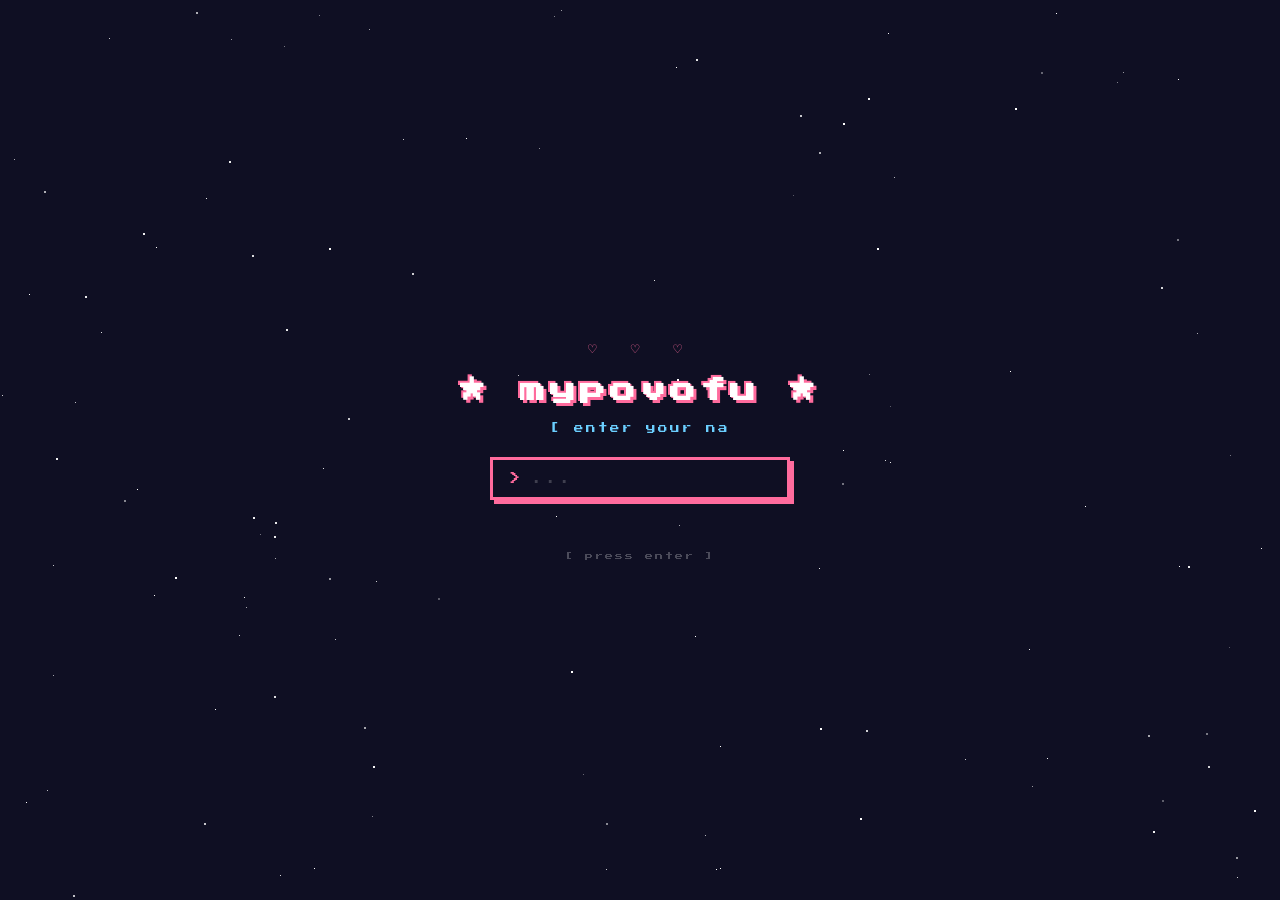
<file: index.html>
<!DOCTYPE html>
<html lang="en">
<head>
  <meta charset="UTF-8" />
  <meta name="viewport" content="width=device-width, initial-scale=1.0, viewport-fit=cover" />
  <title>....</title>
  <link rel="preconnect" href="https://fonts.googleapis.com">
  <link href="https://fonts.googleapis.com/css2?family=Press+Start+2P&display=swap" rel="stylesheet">
  <link rel="stylesheet" href="style.css" />
</head>
<body>

  <!-- ── Lock Screen ── -->
  <div id="lockScreen">
    <canvas id="lockStars"></canvas>
    <div class="lock__inner">
      <p class="lock__hearts">♡ ♡ ♡</p>
      <h1 class="lock__title">★ mypovofu ★</h1>
      <p class="lock__prompt" id="lockPrompt"></p>
      <div class="lock__input-row">
        <span class="lock__cursor">&#62;</span>
        <input class="lock__input" id="lockInput" type="text"
               autocomplete="off" autocorrect="off" autocapitalize="off"
               spellcheck="false" maxlength="30" placeholder="..." />
      </div>
      <p class="lock__hint" id="lockHint"></p>
      <p class="lock__enter">[ press enter ]</p>
    </div>
  </div>

  <!-- Starfield -->
  <canvas class="stars" id="stars"></canvas>

  <div class="page">

  <!-- Header -->
  <header class="header">
    <p class="header__hearts">♡ ♡ ♡</p>
    <h1 class="header__title">my pov</h1>
    <p class="header__sub">[ choose your adventure ]</p>
  </header>

  <!-- 2×2 Pixel icon grid -->
  <main class="grid">

    <!-- 1. Camera -->
    <button class="tile tile--camera" aria-label="Photos" onclick="location.href='photos.html'">
      <div class="tile__icon">
        <svg viewBox="0 0 16 14" xmlns="http://www.w3.org/2000/svg" shape-rendering="crispEdges" width="72" height="63" fill="#ff6b9d">
          <!-- viewfinder bump -->
          <rect x="5" y="0" width="5" height="3"/>
          <!-- flash -->
          <rect x="1" y="1" width="2" height="2"/>
          <!-- body -->
          <rect x="0" y="3" width="16" height="11"/>
          <!-- lens outer ring cutout -->
          <rect x="4" y="5" width="8" height="7" fill="#1a0d1f"/>
          <!-- lens ring -->
          <rect x="5" y="6" width="6" height="5"/>
          <!-- lens center -->
          <rect x="6" y="7" width="4" height="3" fill="#1a0d1f"/>
          <!-- lens dot -->
          <rect x="7" y="8" width="2" height="1"/>
          <!-- shutter button -->
          <rect x="13" y="4" width="2" height="2" fill="#1a0d1f"/>
          <rect x="13" y="3" width="2" height="2"/>
        </svg>
      </div>
      <span class="tile__label">photos</span>
    </button>

    <!-- 2. Envelope / Letter -->
    <button class="tile tile--envelope" aria-label="Letters" onclick="location.href='letters.html'">
      <div class="tile__icon">
        <svg viewBox="0 0 16 12" xmlns="http://www.w3.org/2000/svg" shape-rendering="crispEdges" width="72" height="54" fill="#ffd93d">
          <!-- body -->
          <rect x="0" y="3" width="16" height="9"/>
          <!-- V-flap (step pixels going inward) -->
          <rect x="0" y="2" width="16" height="1"/>
          <rect x="1" y="1" width="14" height="1"/>
          <rect x="2" y="0" width="12" height="1"/>
          <!-- fold-line shadow left -->
          <rect x="0" y="3" width="7" height="1" fill="#c8a800"/>
          <!-- fold-line shadow right -->
          <rect x="9" y="3" width="7" height="1" fill="#c8a800"/>
          <!-- heart seal -->
          <rect x="6" y="6" width="1" height="1" fill="#ff6b9d"/>
          <rect x="8" y="6" width="1" height="1" fill="#ff6b9d"/>
          <rect x="5" y="7" width="5" height="1" fill="#ff6b9d"/>
          <rect x="6" y="8" width="3" height="1" fill="#ff6b9d"/>
          <rect x="7" y="9" width="1" height="1" fill="#ff6b9d"/>
        </svg>
      </div>
      <span class="tile__label">letters</span>
    </button>

    <!-- 3. Music Disk (vinyl) -->
    <button class="tile tile--disk" data-tile="disk" aria-label="Music">
      <div class="tile__icon">
        <div class="disk-wrap">
          <svg class="disk-spin" viewBox="0 0 16 16" xmlns="http://www.w3.org/2000/svg" shape-rendering="crispEdges" width="72" height="72" fill="#6bcfff">
            <!-- outer record body (circle approximated) -->
            <rect x="4" y="0" width="8" height="1"/>
            <rect x="2" y="1" width="12" height="1"/>
            <rect x="1" y="2" width="14" height="2"/>
            <rect x="0" y="4" width="16" height="8"/>
            <rect x="1" y="12" width="14" height="2"/>
            <rect x="2" y="14" width="12" height="1"/>
            <rect x="4" y="15" width="8" height="1"/>
            <!-- inner dark groove ring -->
            <rect x="3" y="3" width="10" height="10" fill="#0d1f26"/>
            <!-- label circle -->
            <rect x="4" y="4" width="8" height="8"/>
            <!-- inner dark circle -->
            <rect x="5" y="5" width="6" height="6" fill="#0d1f26"/>
            <!-- center spindle hole -->
            <rect x="7" y="7" width="2" height="2" fill="#6bcfff"/>
            <!-- groove lines (dark dashes) -->
            <rect x="2" y="6" width="1" height="1" fill="#0d1f26"/>
            <rect x="13" y="9" width="1" height="1" fill="#0d1f26"/>
            <rect x="2" y="10" width="1" height="1" fill="#0d1f26"/>
            <!-- shine pixel -->
            <rect x="4" y="2" width="1" height="1" fill="#ffffff"/>
          </svg>
          <!-- music notes floating -->
          <span class="note note1">♪</span>
          <span class="note note2">♫</span>
        </div>
      </div>
      <span class="tile__label">music</span>
    </button>

    <!-- 4. Mystery Box -->
    <button class="tile tile--mystery" data-tile="mystery" aria-label="Mystery">
      <div class="tile__icon">
        <div class="mystery-wrap">
          <svg viewBox="0 0 16 16" xmlns="http://www.w3.org/2000/svg" shape-rendering="crispEdges" width="72" height="72" fill="#c77dff">
            <!-- box body -->
            <rect x="1" y="7" width="14" height="8"/>
            <!-- box lid -->
            <rect x="0" y="5" width="16" height="3"/>
            <!-- ribbon vertical on body -->
            <rect x="7" y="7" width="2" height="8" fill="#e8b0ff"/>
            <!-- ribbon horizontal on lid -->
            <rect x="0" y="6" width="16" height="1" fill="#e8b0ff"/>
            <!-- bow left loop -->
            <rect x="3" y="3" width="3" height="2"/>
            <rect x="4" y="2" width="2" height="1"/>
            <!-- bow right loop -->
            <rect x="10" y="3" width="3" height="2"/>
            <rect x="10" y="2" width="2" height="1"/>
            <!-- bow knot center -->
            <rect x="7" y="3" width="2" height="2" fill="#e8b0ff"/>
            <!-- sparkle stars on box -->
            <rect x="2" y="9" width="1" height="1" fill="#ffffff"/>
            <rect x="13" y="11" width="1" height="1" fill="#ffffff"/>
            <rect x="2" y="13" width="1" height="1" fill="#ffffff"/>
          </svg>
          <!-- the pixel "?" overlay -->
          <span class="mystery-q">?</span>
        </div>
      </div>
      <span class="tile__label">mystery</span>
    </button>

  </main>

  <!-- Footer -->
  <footer class="footer">
    <p> <span class="heart-beat">♡</span></p>
  </footer>

  </div><!-- /.page -->

  <!-- Pixel popup (coming soon) -->
  <div class="popup-overlay" id="popupOverlay">
    <div class="popup" id="popup">
      <p class="popup__icon" id="popupIcon">📷</p>
      <p class="popup__title" id="popupTitle">COMING SOON</p>
      <p class="popup__sub" id="popupSub">this section is being built<br>with love ♡</p>
      <button class="popup__close" id="popupClose">[ close ]</button>
    </div>
  </div>

  <script src="app.js"></script>
</body>
</html>
</file>
<file: style.css>
/* ── Google Font fallback ── */
@import url('https://fonts.googleapis.com/css2?family=Press+Start+2P&display=swap');

*, *::before, *::after { box-sizing: border-box; margin: 0; padding: 0; }

:root {
  --bg:        #0f0f23;
  --pink:      #ff6b9d;
  --yellow:    #ffd93d;
  --cyan:      #6bcfff;
  --purple:    #c77dff;
  --white:     #ffffff;
  --font:      'Press Start 2P', 'Courier New', monospace;
}

html, body {
  width: 100%;
  min-height: 100dvh;
  background: var(--bg);
  color: var(--white);
  font-family: var(--font);
  overflow-x: hidden;
}

/* ── Starfield canvas (behind everything) ── */
.stars {
  position: fixed;
  inset: 0;
  z-index: 0;
  pointer-events: none;
}

/* ── Scanline CRT overlay ── */
body::after {
  content: '';
  position: fixed;
  inset: 0;
  background: repeating-linear-gradient(
    to bottom,
    transparent 0px,
    transparent 3px,
    rgba(0,0,0,0.08) 3px,
    rgba(0,0,0,0.08) 4px
  );
  pointer-events: none;
  z-index: 999;
}

/* ── Page wrapper ── */
.page {
  position: relative;
  z-index: 1;
  min-height: 100dvh;
  display: flex;
  flex-direction: column;
  align-items: center;
  justify-content: center;
  padding: 32px 20px;
  gap: 32px;
}

/* ── Header ── */
.header {
  text-align: center;
  display: flex;
  flex-direction: column;
  align-items: center;
  gap: 14px;
}

.header__hearts {
  font-size: 1rem;
  color: var(--pink);
  letter-spacing: 10px;
  animation: blink 1.6s step-end infinite;
}

.header__title {
  font-size: clamp(1.4rem, 5vw, 2.2rem);
  color: var(--white);
  text-shadow:
    4px 4px 0 var(--pink),
    -2px -2px 0 var(--pink);
  letter-spacing: 4px;
}

.header__sub {
  font-size: clamp(0.45rem, 2vw, 0.6rem);
  color: rgba(255,255,255,0.45);
  letter-spacing: 2px;
}

/* ── 2×2 Icon Grid ── */
.grid {
  display: grid;
  grid-template-columns: repeat(2, 1fr);
  gap: clamp(14px, 4vw, 28px);
  width: 100%;
  max-width: 520px;
}

/* ── Tile base ── */
.tile {
  position: relative;
  display: flex;
  flex-direction: column;
  align-items: center;
  justify-content: center;
  gap: 14px;
  padding: clamp(18px, 5vw, 30px) 12px;
  border: none;
  cursor: pointer;
  border-radius: 0;
  transition: transform 0.1s, box-shadow 0.1s;
  -webkit-tap-highlight-color: transparent;
  image-rendering: pixelated;
  /* pixel border via outline + shadow */
  outline: 4px solid transparent;
}

.tile:active {
  transform: translate(4px, 4px);
}

/* each tile colour theme */
.tile--camera {
  background: #2a0a1a;
  outline-color: var(--pink);
  box-shadow: 6px 6px 0 0 var(--pink);
}
.tile--camera:active { box-shadow: 2px 2px 0 0 var(--pink); }

.tile--envelope {
  background: #2a2000;
  outline-color: var(--yellow);
  box-shadow: 6px 6px 0 0 var(--yellow);
}
.tile--envelope:active { box-shadow: 2px 2px 0 0 var(--yellow); }

.tile--disk {
  background: #001a26;
  outline-color: var(--cyan);
  box-shadow: 6px 6px 0 0 var(--cyan);
}
.tile--disk:active { box-shadow: 2px 2px 0 0 var(--cyan); }

.tile--mystery {
  background: #1a0a2a;
  outline-color: var(--purple);
  box-shadow: 6px 6px 0 0 var(--purple);
}
.tile--mystery:active { box-shadow: 2px 2px 0 0 var(--purple); }

/* hover lift */
@media (hover: hover) {
  .tile:hover { transform: translate(-2px, -2px); }
  .tile--camera:hover  { box-shadow: 8px 8px 0 0 var(--pink); }
  .tile--envelope:hover { box-shadow: 8px 8px 0 0 var(--yellow); }
  .tile--disk:hover    { box-shadow: 8px 8px 0 0 var(--cyan); }
  .tile--mystery:hover { box-shadow: 8px 8px 0 0 var(--purple); }
}

/* ── Tile Icon area ── */
.tile__icon {
  display: flex;
  align-items: center;
  justify-content: center;
  position: relative;
}

.tile__icon svg {
  image-rendering: pixelated;
  image-rendering: crisp-edges;
  width: clamp(52px, 14vw, 80px);
  height: auto;
}

/* ── Tile label ── */
.tile__label {
  font-size: clamp(0.45rem, 2vw, 0.65rem);
  letter-spacing: 2px;
  text-transform: uppercase;
}
.tile--camera  .tile__label { color: var(--pink); }
.tile--envelope .tile__label { color: var(--yellow); }
.tile--disk    .tile__label { color: var(--cyan); }
.tile--mystery .tile__label { color: var(--purple); }

/* ── Disk spin animation ── */
.disk-wrap { position: relative; display: inline-flex; }

.disk-spin {
  animation: spin 3s linear infinite;
}

@keyframes spin {
  from { transform: rotate(0deg); }
  to   { transform: rotate(360deg); }
}

/* ── Floating music notes ── */
.note {
  position: absolute;
  font-size: 0.9rem;
  font-family: sans-serif;
  color: var(--cyan);
  opacity: 0;
  pointer-events: none;
}
.note1 { top: -4px; right: -14px; animation: floatNote 2.4s ease-in-out infinite; }
.note2 { top: -10px; right: -26px; animation: floatNote 2.4s ease-in-out 1.2s infinite; }

@keyframes floatNote {
  0%   { opacity: 0; transform: translateY(0) scale(0.7); }
  40%  { opacity: 1; }
  100% { opacity: 0; transform: translateY(-22px) scale(1); }
}

/* ── Mystery "?" overlay ── */
.mystery-wrap { position: relative; display: inline-flex; }

.mystery-q {
  position: absolute;
  bottom: 12%;
  left: 50%;
  transform: translateX(-50%);
  font-family: var(--font);
  font-size: clamp(0.55rem, 2vw, 0.8rem);
  color: #fff;
  text-shadow: 2px 2px 0 var(--purple);
  pointer-events: none;
  animation: questionPulse 1.8s step-end infinite;
}

@keyframes questionPulse {
  0%, 100% { opacity: 1; }
  50%       { opacity: 0.3; }
}

/* ── Footer ── */
.footer {
  font-size: clamp(0.38rem, 1.8vw, 0.5rem);
  color: rgba(255,255,255,0.3);
  letter-spacing: 2px;
  text-align: center;
}

.heart-beat {
  color: var(--pink);
  display: inline-block;
  animation: heartBeat 1s step-end infinite;
}

@keyframes heartBeat {
  0%, 100% { transform: scale(1); }
  50%       { transform: scale(1.4); }
}

/* ── Blink ── */
@keyframes blink {
  0%, 100% { opacity: 1; }
  50%       { opacity: 0; }
}

/* ── Popup overlay ── */
.popup-overlay {
  position: fixed;
  inset: 0;
  background: rgba(0,0,0,0.75);
  backdrop-filter: blur(4px);
  display: flex;
  align-items: center;
  justify-content: center;
  z-index: 500;
  padding: 24px;
  opacity: 0;
  pointer-events: none;
  transition: opacity 0.2s;
}

.popup-overlay.open {
  opacity: 1;
  pointer-events: auto;
}

.popup {
  background: var(--bg);
  border: 4px solid var(--white);
  box-shadow: 8px 8px 0 0 rgba(255,255,255,0.2);
  padding: 32px 28px;
  max-width: 320px;
  width: 100%;
  text-align: center;
  display: flex;
  flex-direction: column;
  align-items: center;
  gap: 16px;
  transform: scale(0.85);
  transition: transform 0.2s;
}

.popup-overlay.open .popup { transform: scale(1); }

.popup__icon { font-size: 2.4rem; }

.popup__title {
  font-size: 0.75rem;
  color: var(--white);
  letter-spacing: 2px;
}

.popup__sub {
  font-size: 0.42rem;
  color: rgba(255,255,255,0.55);
  line-height: 2.2;
  letter-spacing: 1px;
}

.popup__close {
  margin-top: 8px;
  background: none;
  border: 3px solid var(--white);
  color: var(--white);
  font-family: var(--font);
  font-size: 0.5rem;
  padding: 10px 20px;
  cursor: pointer;
  letter-spacing: 2px;
  transition: background 0.1s, color 0.1s;
  -webkit-tap-highlight-color: transparent;
}

.popup__close:hover,
.popup__close:active {
  background: var(--white);
  color: var(--bg);
}

/* ── Lock Screen ── */
#lockScreen {
  position: fixed;
  inset: 0;
  z-index: 1000;
  background: var(--bg);
  display: flex;
  align-items: center;
  justify-content: center;
}

#lockStars {
  position: absolute;
  inset: 0;
  width: 100%;
  height: 100%;
  pointer-events: none;
}

.lock__inner {
  position: relative;
  z-index: 1;
  display: flex;
  flex-direction: column;
  align-items: center;
  gap: 20px;
  padding: 32px 24px;
  text-align: center;
  width: 100%;
  max-width: 420px;
}

.lock__hearts {
  font-size: 0.9rem;
  color: var(--pink);
  letter-spacing: 10px;
  animation: blink 1.6s step-end infinite;
}

.lock__title {
  font-size: clamp(1rem, 5vw, 1.6rem);
  color: var(--white);
  text-shadow: 3px 3px 0 var(--pink), -2px -2px 0 var(--pink);
  letter-spacing: 4px;
}

.lock__prompt {
  font-size: clamp(0.45rem, 2vw, 0.6rem);
  color: var(--cyan);
  letter-spacing: 2px;
  min-height: 1.4em;
}

.lock__input-row {
  display: flex;
  align-items: center;
  gap: 10px;
  border: 3px solid var(--pink);
  box-shadow: 4px 4px 0 0 var(--pink);
  padding: 12px 16px;
  width: 100%;
  max-width: 300px;
}

.lock__cursor {
  color: var(--pink);
  font-size: 0.8rem;
  flex-shrink: 0;
}

.lock__input {
  flex: 1;
  background: transparent;
  border: none;
  outline: none;
  font-family: var(--font);
  font-size: clamp(0.5rem, 2vw, 0.7rem);
  color: var(--white);
  letter-spacing: 3px;
  caret-color: var(--pink);
  width: 100%;
}

.lock__input::placeholder { color: rgba(255,255,255,0.2); }

.lock__hint {
  font-size: clamp(0.4rem, 1.8vw, 0.55rem);
  color: #ff4466;
  letter-spacing: 2px;
  opacity: 0;
  transition: opacity 0.2s;
  min-height: 1.4em;
}

.lock__enter {
  font-size: clamp(0.38rem, 1.5vw, 0.5rem);
  color: rgba(255,255,255,0.25);
  letter-spacing: 2px;
  animation: blink 2s step-end infinite;
}

/* shake on wrong name */
@keyframes shake {
  0%   { transform: translateX(0); }
  20%  { transform: translateX(-6px); }
  40%  { transform: translateX(6px); }
  60%  { transform: translateX(-4px); }
  80%  { transform: translateX(4px); }
  100% { transform: translateX(0); }
}

.lock__input-row.shake {
  animation: shake 0.35s steps(1) forwards;
  border-color: #ff4466;
  box-shadow: 4px 4px 0 0 #ff4466;
}

/* unlock transition */
@keyframes lockFadeOut {
  from { opacity: 1; }
  to   { opacity: 0; pointer-events: none; }
}

@keyframes pageFadeIn {
  from { opacity: 0; }
  to   { opacity: 1; }
}

#lockScreen.lock--out {
  animation: lockFadeOut 0.6s ease forwards;
  pointer-events: none;
}

.page.page--in {
  animation: pageFadeIn 0.6s ease forwards;
  pointer-events: auto !important;
}

/* ── Responsive tweaks ── */
@media (min-width: 600px) {
  .grid { gap: 28px; max-width: 480px; }
}

@media (min-width: 900px) {
  .grid { max-width: 560px; gap: 32px; }
  .page { gap: 40px; }
}
</file>
